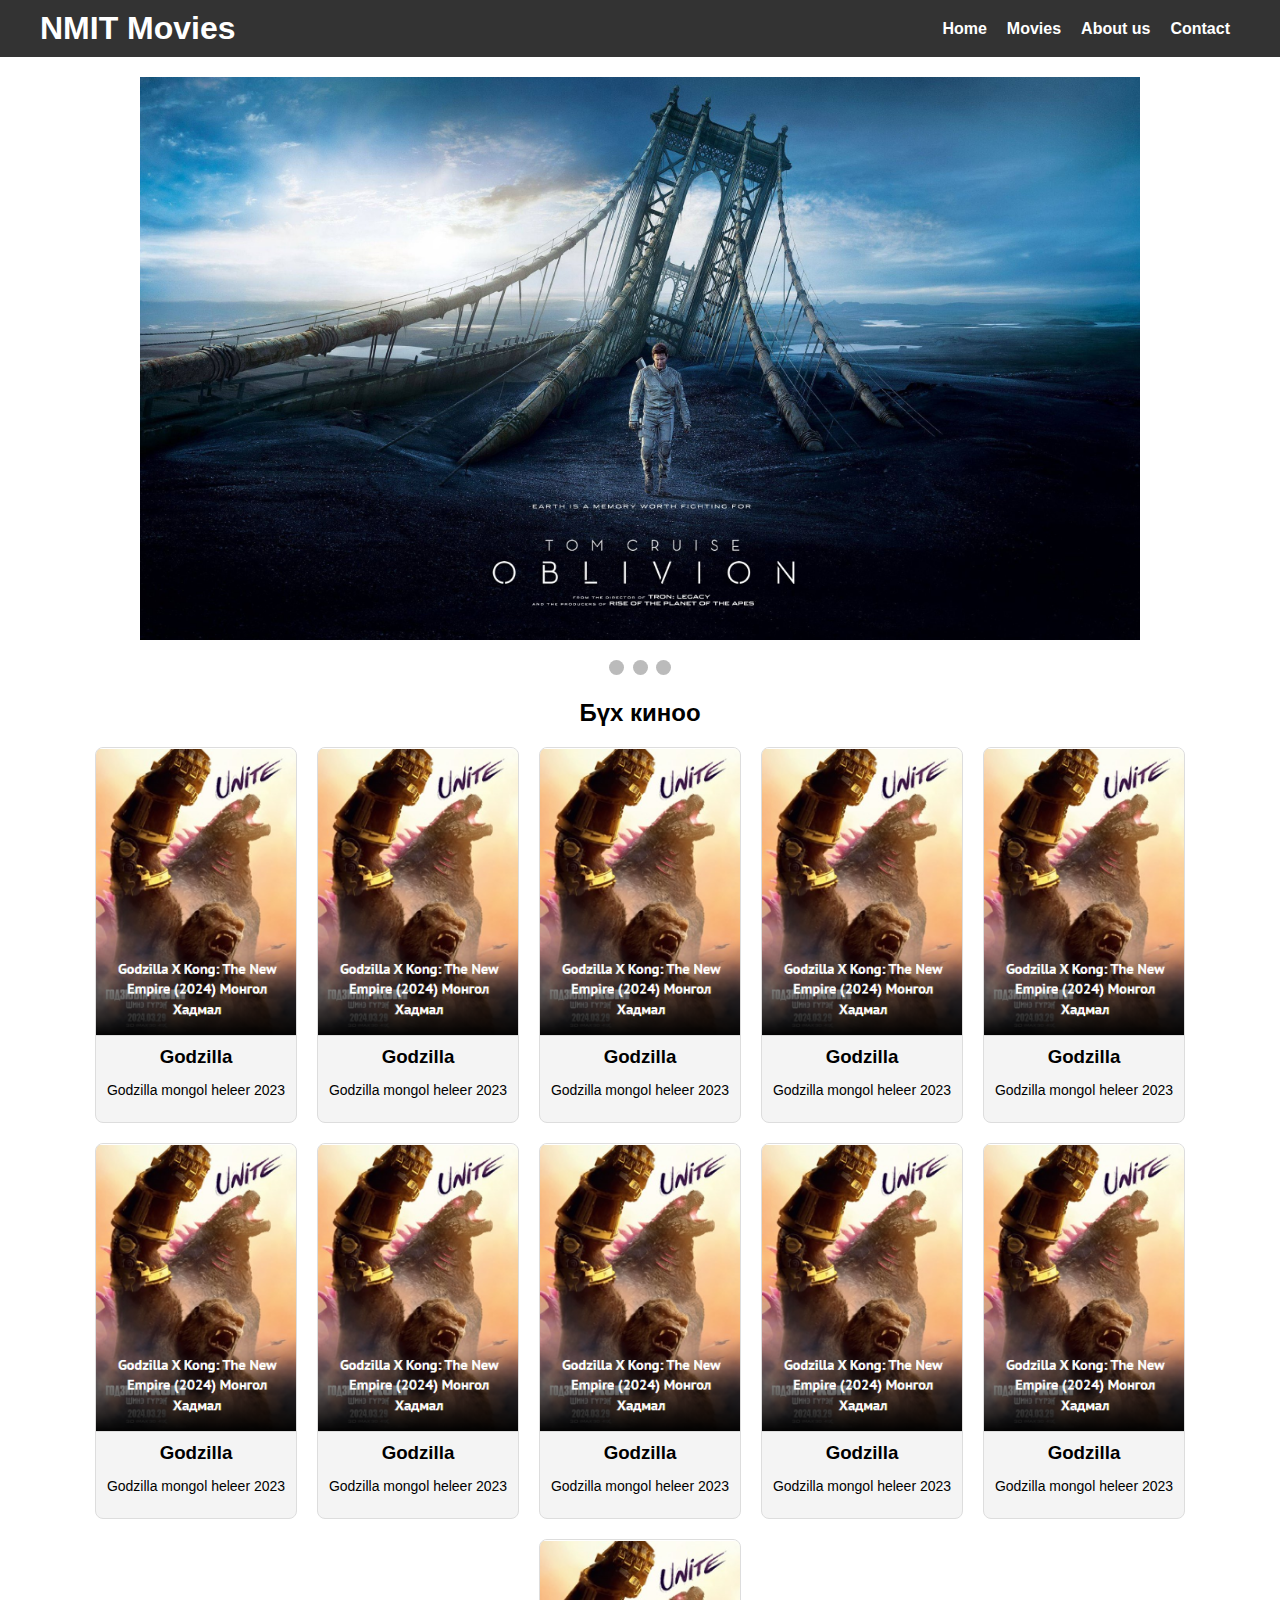
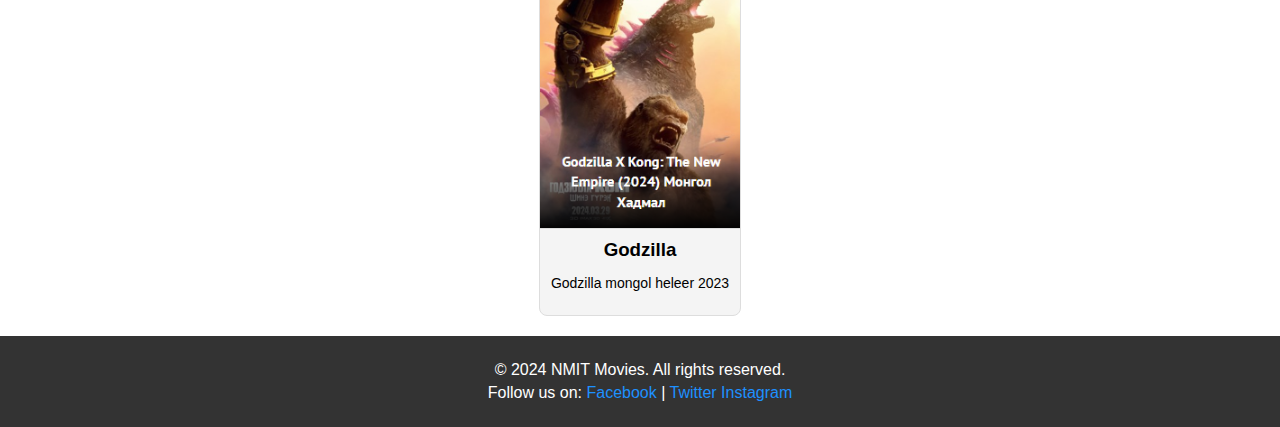
<file: index.html>
<!DOCTYPE html>
<html lang="en">
<head>
    <meta charset="UTF-8">
    <meta name="viewport" content="width=device-width, initial-scale=1.0">
    <title>Simple Slideshow Movie Website</title>
    <link rel="stylesheet" href="styles.css">
</head>
<body>
    <header>
        <div class="container">
            <div class="logo">
                <h1>NMIT Movies</h1>
            </div>
            <nav>
                <ul>
                    <li><a href="index.html">Home</a></li>
                    <li><a href="2.html">Movies</a></li>
                    <li><a href="3.html">About us</a></li>
                    <li><a href="4.html">Contact</a></li>
                </ul>
            </nav>
        </div>
    </header>

    <div class="slideshow-container">
        <div class="slide fade">
            <img src="858538-poster-movie-film-movies-posters.jpg" alt="Slide 1">
        </div>
        <div class="slide fade">
            <img src="OIP.jpg" alt="Slide 2">
        </div>
        <div class="slide fade">
            <img src="wp1945912.jpg" alt="Slide 3">
        </div>
    </div>

    <div style="text-align:center">
        <span class="dot"></span>
        <span class="dot"></span>
        <span class="dot"></span>
    </div>

    <section class="movies-section">
        <h2>Бүх киноо </h2>
        <div class="movies-grid">
            <div class="movie-item">
                <img src="Screenshot 2024-05-22 164156.png" alt="Movie 1">
                <h3>Godzilla</h3>
                <p>Godzilla mongol heleer 2023</p>
            </div>
            <div class="movie-item">
                <img src="Screenshot 2024-05-22 164156.png" alt="Movie 2">
                <h3>Godzilla</h3>
                <p>Godzilla mongol heleer 2023</p>
            </div>
            <div class="movie-item">
                <img src="Screenshot 2024-05-22 164156.png" alt="Movie 3">
                <h3>Godzilla</h3>
                <p>Godzilla mongol heleer 2023</p>
            </div>
            <div class="movie-item">
                <img src="Screenshot 2024-05-22 164156.png" alt="Movie 3">
                <h3>Godzilla</h3>
                <p>Godzilla mongol heleer 2023</p>
            </div>
            <div class="movie-item">
                <img src="Screenshot 2024-05-22 164156.png" alt="Movie 3">
                <h3>Godzilla</h3>
                <p>Godzilla mongol heleer 2023</p>
            </div>
            <div class="movie-item">
                <img src="Screenshot 2024-05-22 164156.png" alt="Movie 3">
                <h3>Godzilla</h3>
                <p>Godzilla mongol heleer 2023</p>
            </div>
            <div class="movie-item">
                <img src="Screenshot 2024-05-22 164156.png" alt="Movie 3">
                <h3>Godzilla</h3>
                <p>Godzilla mongol heleer 2023</p>
            </div>
            <div class="movie-item">
                <img src="Screenshot 2024-05-22 164156.png" alt="Movie 3">
                <h3>Godzilla</h3>
                <p>Godzilla mongol heleer 2023</p>
            </div>
            <div class="movie-item">
                <img src="Screenshot 2024-05-22 164156.png" alt="Movie 3">
                <h3>Godzilla</h3>
                <p>Godzilla mongol heleer 2023</p>
            </div>
            <div class="movie-item">
                <img src="Screenshot 2024-05-22 164156.png" alt="Movie 3">
                <h3>Godzilla</h3>
                <p>Godzilla mongol heleer 2023</p>
            </div>
            <div class="movie-item">
                <img src="Screenshot 2024-05-22 164156.png" alt="Movie 3">
                <h3>Godzilla</h3>
                <p>Godzilla mongol heleer 2023</p>
            </div>
        </div>
    </section>

    <footer>
        <div class="container">
            <p>&copy; 2024 NMIT Movies. All rights reserved.</p>
            <p>Follow us on:
                <a href="#">Facebook</a> |
                <a href="#">Twitter</a> 
                <a href="#">Instagram</a>
            </p>
        </div>
    </footer>

    <script src="script.js"></script>
</body>
</html>
</file>
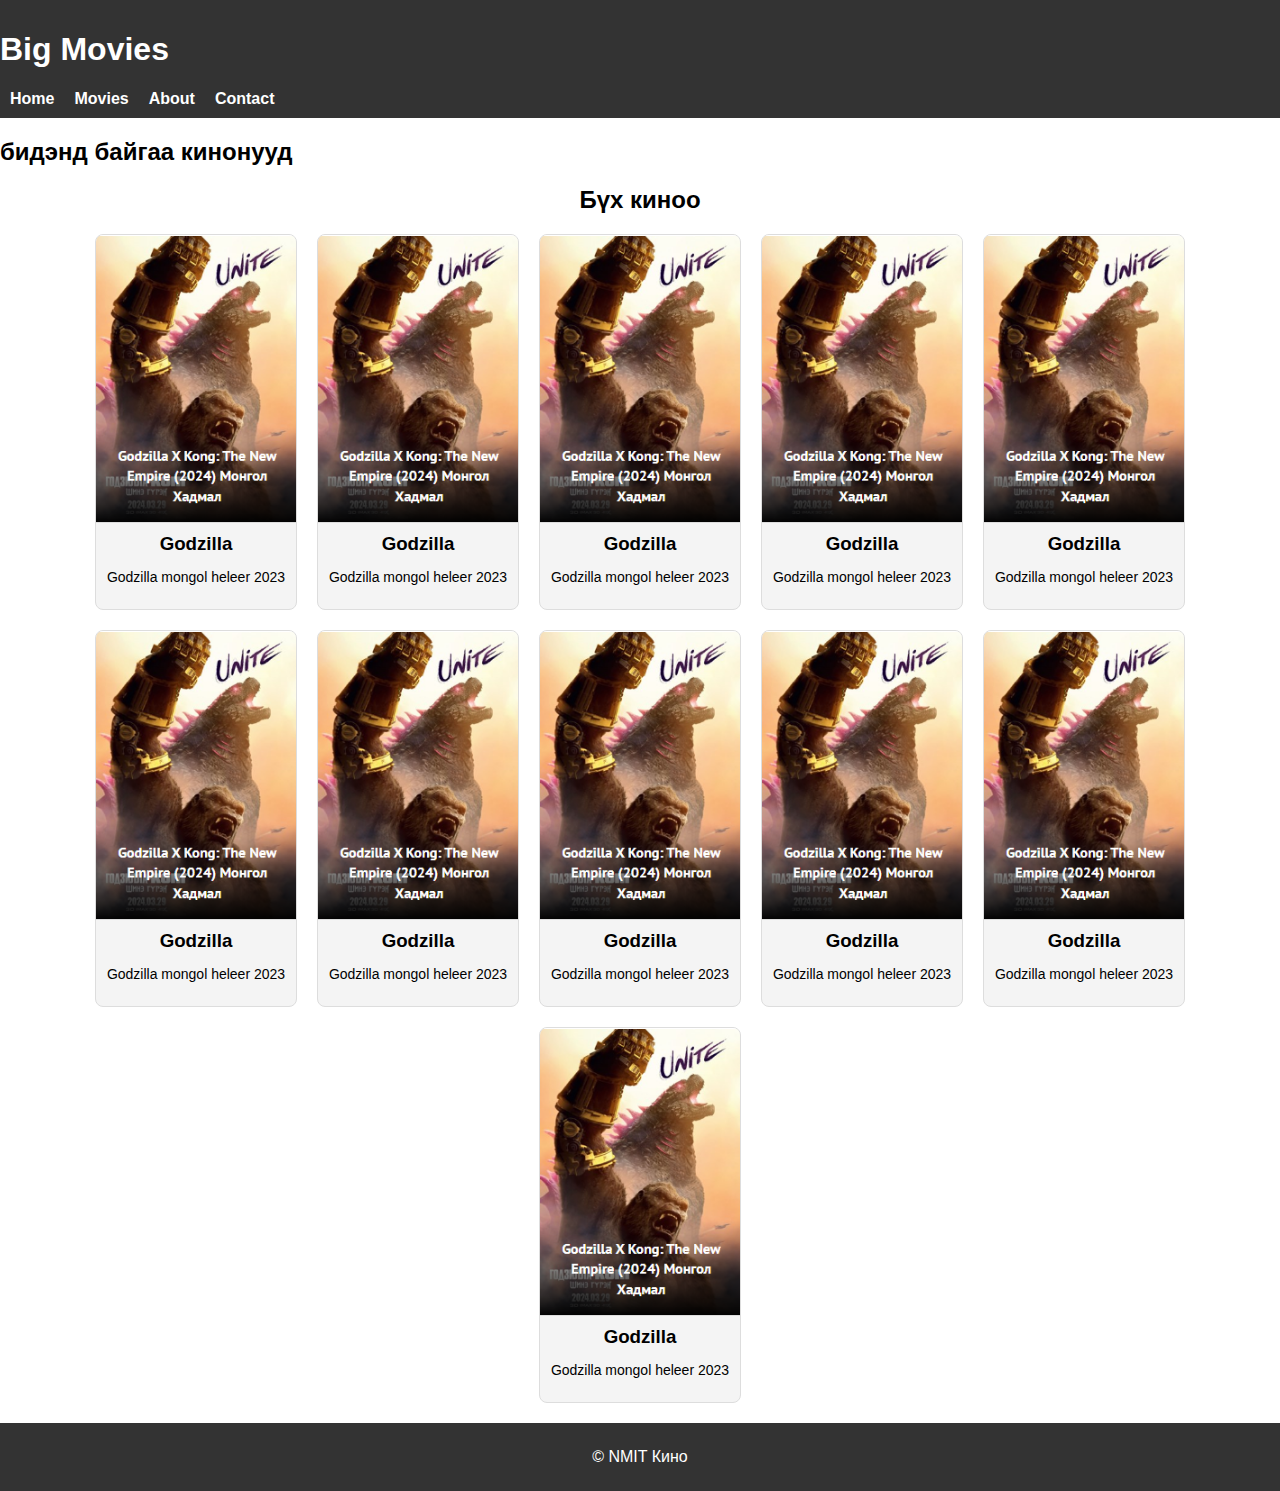
<file: 2.html>
<!DOCTYPE html>
<html lang="en">
<head>
    <meta charset="UTF-8">
    <meta name="viewport" content="width=device-width, initial-scale=1.0">
    <title>Movies - Movie Website</title>
    <link rel="stylesheet" href="styles.css">
</head>
<body>
    <header>
        <h1>Big Movies</h1>
        <nav>
            <ul>
                <li><a href="index.html">Home</a></li>
                <li><a href="2.html">Movies</a></li>
                <li><a href="3.html">About</a></li>
                <li><a href="4.html">Contact</a></li>
            </ul>
        </nav>
    </header>


    <main>
        <h2>бидэнд байгаа кинонууд</h2>
        <section class="movies-section">
            <h2>Бүх киноо </h2>
            <div class="movies-grid">
                <div class="movie-item">
                    <img src="Screenshot 2024-05-22 164156.png" alt="Movie 1">
                    <h3>Godzilla</h3>
                    <p>Godzilla mongol heleer 2023</p>
                </div>
                <div class="movie-item">
                    <img src="Screenshot 2024-05-22 164156.png" alt="Movie 2">
                    <h3>Godzilla</h3>
                    <p>Godzilla mongol heleer 2023</p>
                </div>
                <div class="movie-item">
                    <img src="Screenshot 2024-05-22 164156.png" alt="Movie 3">
                    <h3>Godzilla</h3>
                    <p>Godzilla mongol heleer 2023</p>
                </div>
                <div class="movie-item">
                    <img src="Screenshot 2024-05-22 164156.png" alt="Movie 3">
                    <h3>Godzilla</h3>
                    <p>Godzilla mongol heleer 2023</p>
                </div>
                <div class="movie-item">
                    <img src="Screenshot 2024-05-22 164156.png" alt="Movie 3">
                    <h3>Godzilla</h3>
                    <p>Godzilla mongol heleer 2023</p>
                </div>
                <div class="movie-item">
                    <img src="Screenshot 2024-05-22 164156.png" alt="Movie 3">
                    <h3>Godzilla</h3>
                    <p>Godzilla mongol heleer 2023</p>
                </div>
                <div class="movie-item">
                    <img src="Screenshot 2024-05-22 164156.png" alt="Movie 3">
                    <h3>Godzilla</h3>
                    <p>Godzilla mongol heleer 2023</p>
                </div>
                <div class="movie-item">
                    <img src="Screenshot 2024-05-22 164156.png" alt="Movie 3">
                    <h3>Godzilla</h3>
                    <p>Godzilla mongol heleer 2023</p>
                </div>
                <div class="movie-item">
                    <img src="Screenshot 2024-05-22 164156.png" alt="Movie 3">
                    <h3>Godzilla</h3>
                    <p>Godzilla mongol heleer 2023</p>
                </div>
                <div class="movie-item">
                    <img src="Screenshot 2024-05-22 164156.png" alt="Movie 3">
                    <h3>Godzilla</h3>
                    <p>Godzilla mongol heleer 2023</p>
                </div>
                <div class="movie-item">
                    <img src="Screenshot 2024-05-22 164156.png" alt="Movie 3">
                    <h3>Godzilla</h3>
                    <p>Godzilla mongol heleer 2023</p>
                </div>
    
            </div>
        </section>
    
           
   
    </main>


    <footer>
        <p>&copy; NMIT Кино</p>
    </footer>
</body>
</html>
</file>
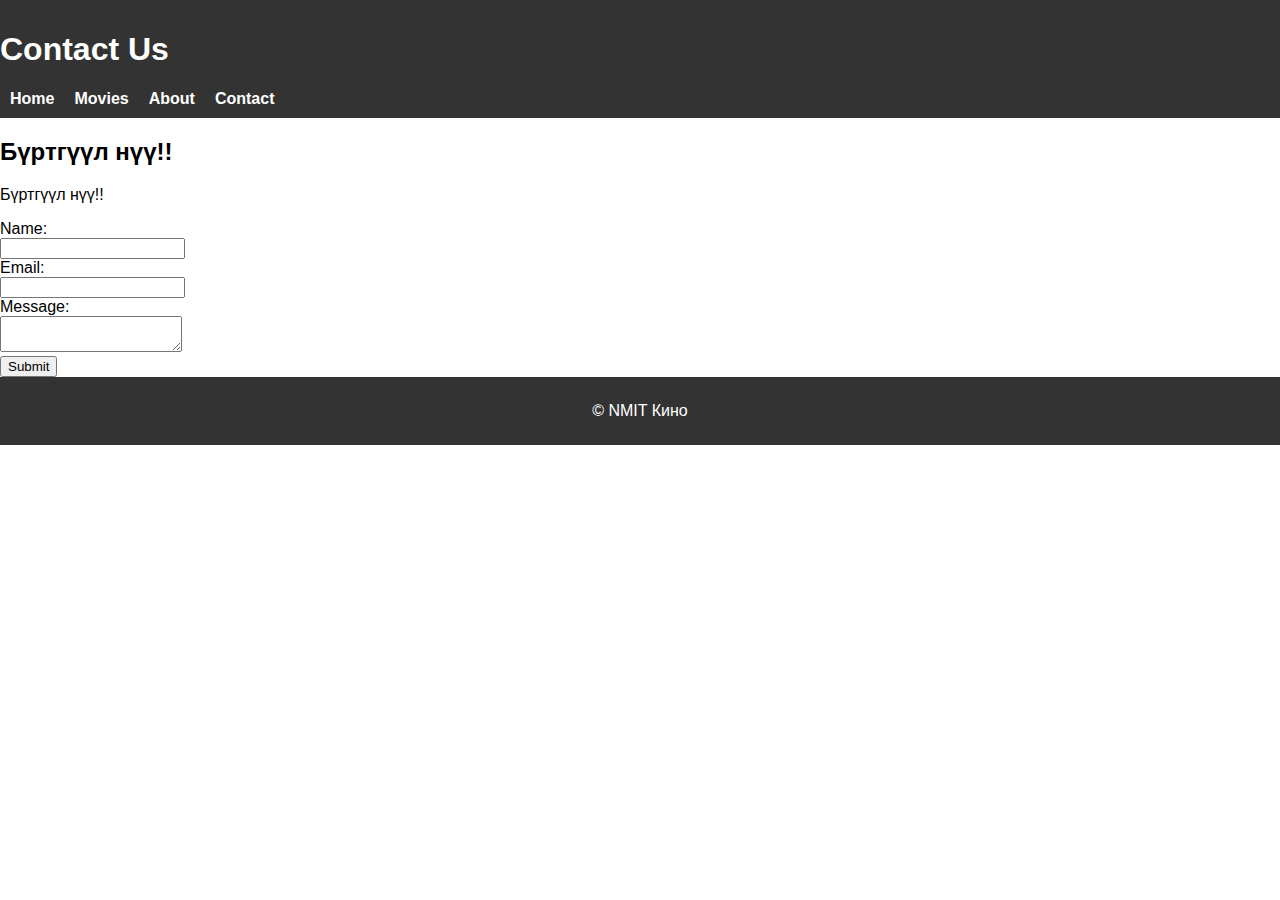
<file: 3.html>
<!DOCTYPE html>
<html lang="en">
<head>
    <meta charset="UTF-8">
    <meta name="viewport" content="width=device-width, initial-scale=1.0">
    <title>Contact - Movie Website</title>
    <link rel="stylesheet" href="styles.css">
</head>
<body>
    <header>
        <h1>Contact Us</h1>
        <nav>
            <ul>
                <li><a href="index.html">Home</a></li>
                <li><a href="2.html">Movies</a></li>
                <li><a href="3.html">About</a></li>
                <li><a href="4.html">Contact</a></li>
            </ul>
        </nav>
    </header>


    <main>
        <h2>Бүртгүүл нүү!!</h2>
        <p>Бүртгүүл нүү!!</p>
        <form>
            <label for="name">Name:</label><br>
            <input type="text" id="name" name="name"><br>
            <label for="email">Email:</label><br>
            <input type="email" id="email" name="email"><br>
            <label for="message">Message:</label><br>
            <textarea id="message" name="message"></textarea><br>
            <input type="submit" value="Submit">
        </form>
    </main>


    <footer>
        <p>&copy; NMIT Кино</p>
    </footer>
</body>
</html>
</file>
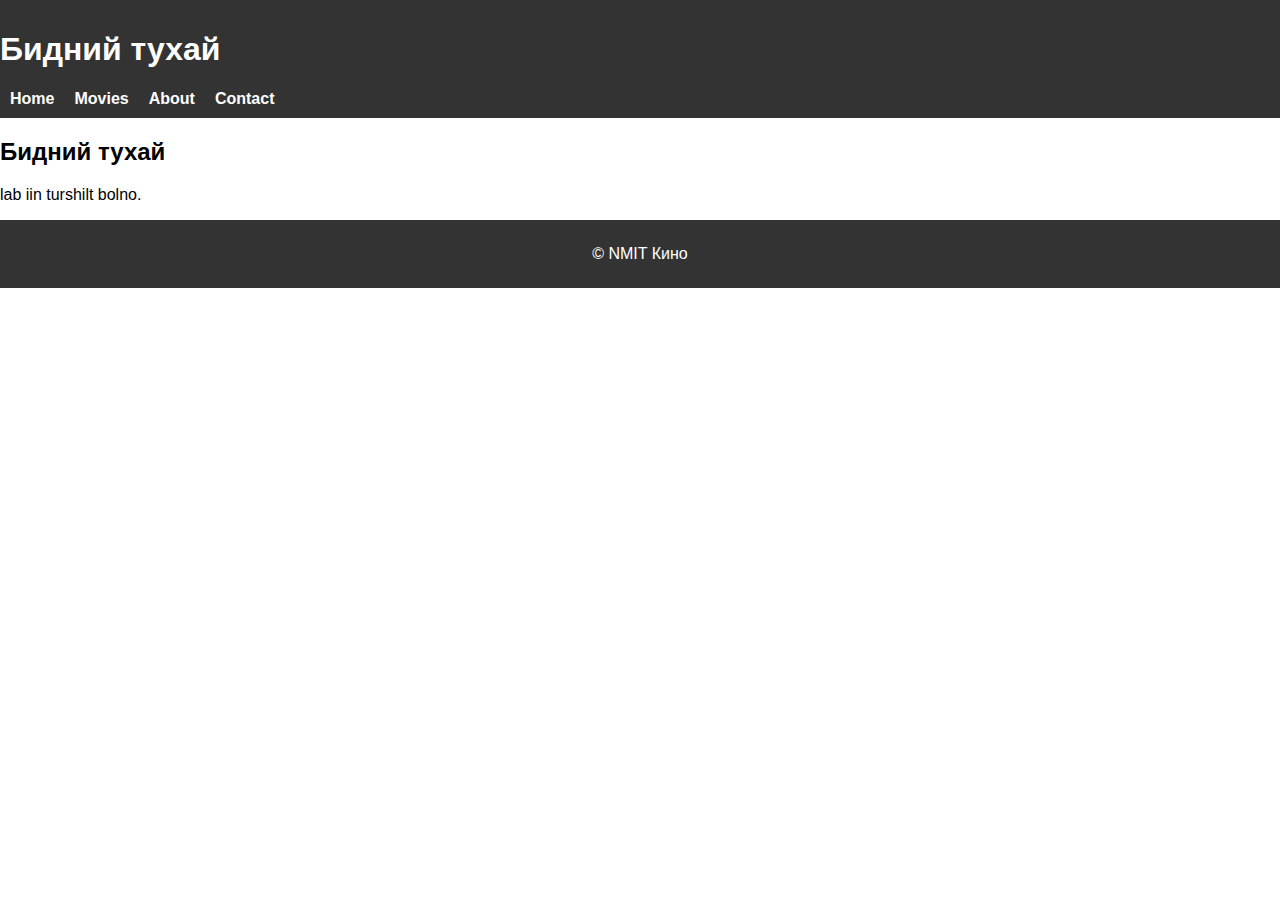
<file: 4.html>
<!DOCTYPE html>
<html lang="en">
<head>
    <meta charset="UTF-8">
    <meta name="viewport" content="width=device-width, initial-scale=1.0">
    <title>About - Movie Website</title>
    <link rel="stylesheet" href="styles.css">
</head>
<body>
    <header>
        <h1>Бидний тухай</h1>
        <nav>
            <ul>
                <li><a href="index.html">Home</a></li>
                <li><a href="2.html">Movies</a></li>
                <li><a href="3.html">About</a></li>
                <li><a href="4.html">Contact</a></li>
            </ul>
        </nav>
    </header>


    <main>
        <h2>Бидний тухай</h2>
        <p>lab iin turshilt bolno.</p>
    </main>


    <footer>
        <p>&copy; NMIT Кино</p>
    </footer>
</body>
</html>
</file>
<file: styles.css>
body {
    font-family: Arial, sans-serif;
    margin: 0;
}

header {
    background-color: #333;
    color: white;
    padding: 10px 0;
}

header .container {
    display: flex;
    justify-content: space-between;
    align-items: center;
    max-width: 1200px;
    margin: 0 auto;
    padding: 0 20px;
}

header .logo h1 {
    margin: 0;
}

header nav ul {
    list-style: none;
    padding: 0;
    margin: 0;
    display: flex;
}

header nav ul li {
    margin: 0 10px;
}

header nav ul li a {
    color: white;
    text-decoration: none;
    font-weight: bold;
}

header nav ul li a:hover {
    text-decoration: underline;
}

.slideshow-container {
    position: relative;
    max-width: 1000px;
    margin: 20px auto;
    overflow: hidden;
}

.slide {
    display: none;
    width: 100%;
    height: auto;
}

img {
    width: 100%;
    vertical-align: middle;
}

.fade {
    animation: fadeEffect 1.5s;
}

@keyframes fadeEffect {
    from {opacity: .4} 
    to {opacity: 1}
}

.dot {
    height: 15px;
    width: 15px;
    margin: 0 2px;
    background-color: #bbb;
    border-radius: 50%;
    display: inline-block;
    transition: background-color 0.6s ease;
}

.active, .dot:hover {
    background-color: #717171;
}

/* Movies Section Styles */
.movies-section {
    max-width: 1200px;
    margin: 20px auto;
    padding: 0 20px;
}

.movies-section h2 {
    text-align: center;
    margin-bottom: 20px;
}

.movies-grid {
    display: flex;
    flex-wrap: wrap;
    gap: 20px;
    justify-content: center;
}

.movie-item {
    background-color: #f4f4f4;
    border: 1px solid #ddd;
    border-radius: 8px;
    overflow: hidden;
    width: 200px;
    text-align: center;
}

.movie-item img {
    width: 100%;
    height: auto;
    border-bottom: 1px solid #ddd;
}

.movie-item h3 {
    margin: 10px 0;
}

.movie-item p {
    padding: 0 10px 10px;
    font-size: 14px;
}
/* Add this to your styles.css file */

footer {
    background-color: #333;
    color: #fff;
    padding: 20px 0;
    text-align: center;
    position: relative;
    bottom: 0;
    width: 100%;
}

footer .container {
    max-width: 1200px;
    margin: 0 auto;
    padding: 0 20px;
}

footer p {
    margin: 5px 0;
}

footer a {
    color: #1e90ff;
    text-decoration: none;
}

footer a:hover {
    text-decoration: underline;
}
</file>
